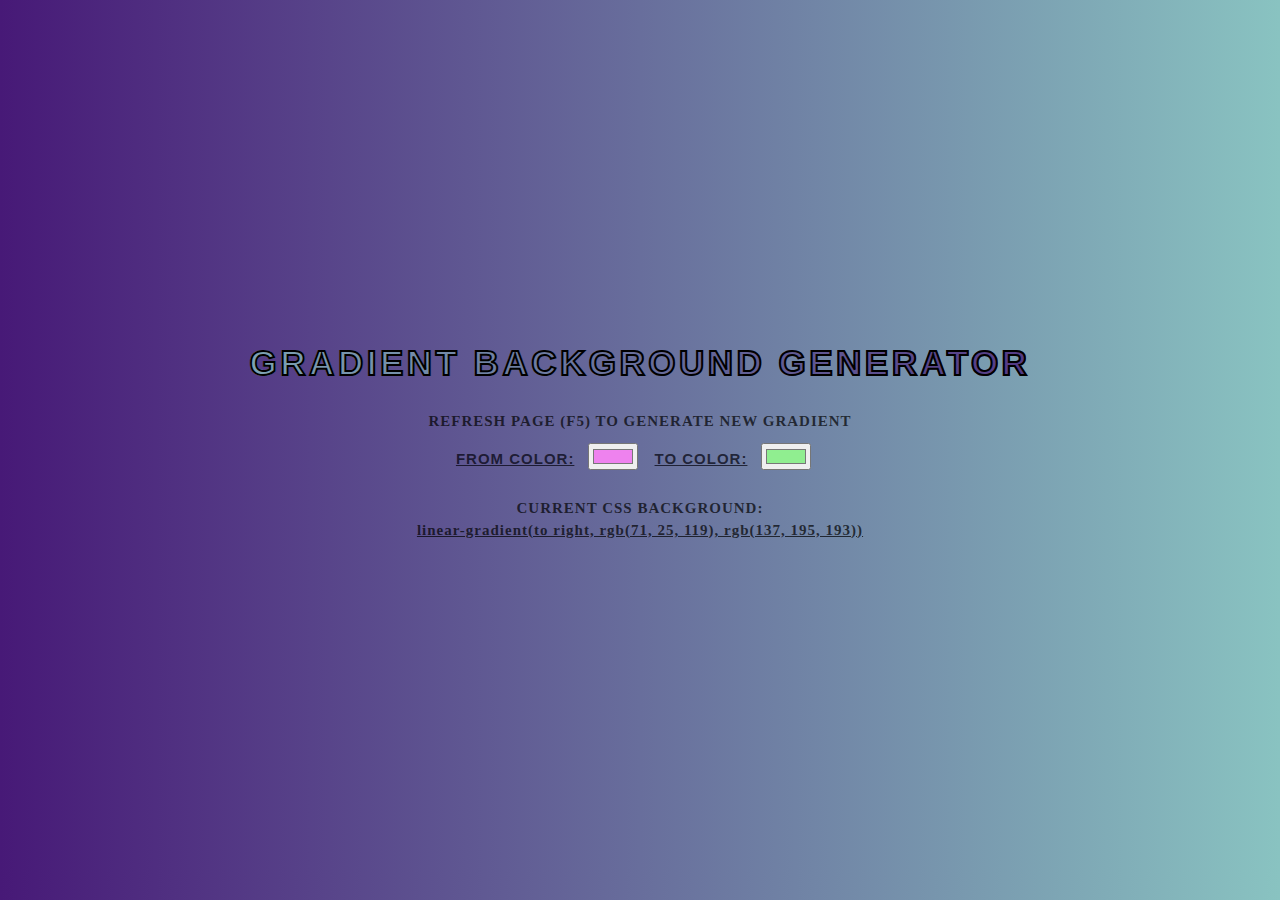
<file: index.html>
<!DOCTYPE html>
<html lang="en">
<head>
    <meta charset="UTF-8">
    <meta http-equiv="X-UA-Compatible" content="IE=edge">
    <meta name="viewport" content="width=device-width, initial-scale=1.0">
    <title>Gradient Background Generator</title>
    <link rel="stylesheet" href="style.css">
</head>
<body>
    <div id="container">
    <div id="content">
    <h1>Gradient Background Generator</h1>
        <h2>Refresh page (F5) to generate new gradient</h2>
    <span>From color:</span><input type="color" name="color1" value="#EE82EE">
    <span>To color:</span><input type="color" name="color2" value="#90EE90">
    <h2>Current CSS background:</h2>
    <h2 id="style">LINEAR-GRADIENT(TO RIGHT, RGB(238, 130, 238), RGB(144, 238, 144))</h2>
    <script type="text/javascript" src="script.js"></script>
    </div>
    </div>
</body>
</html>
</file>
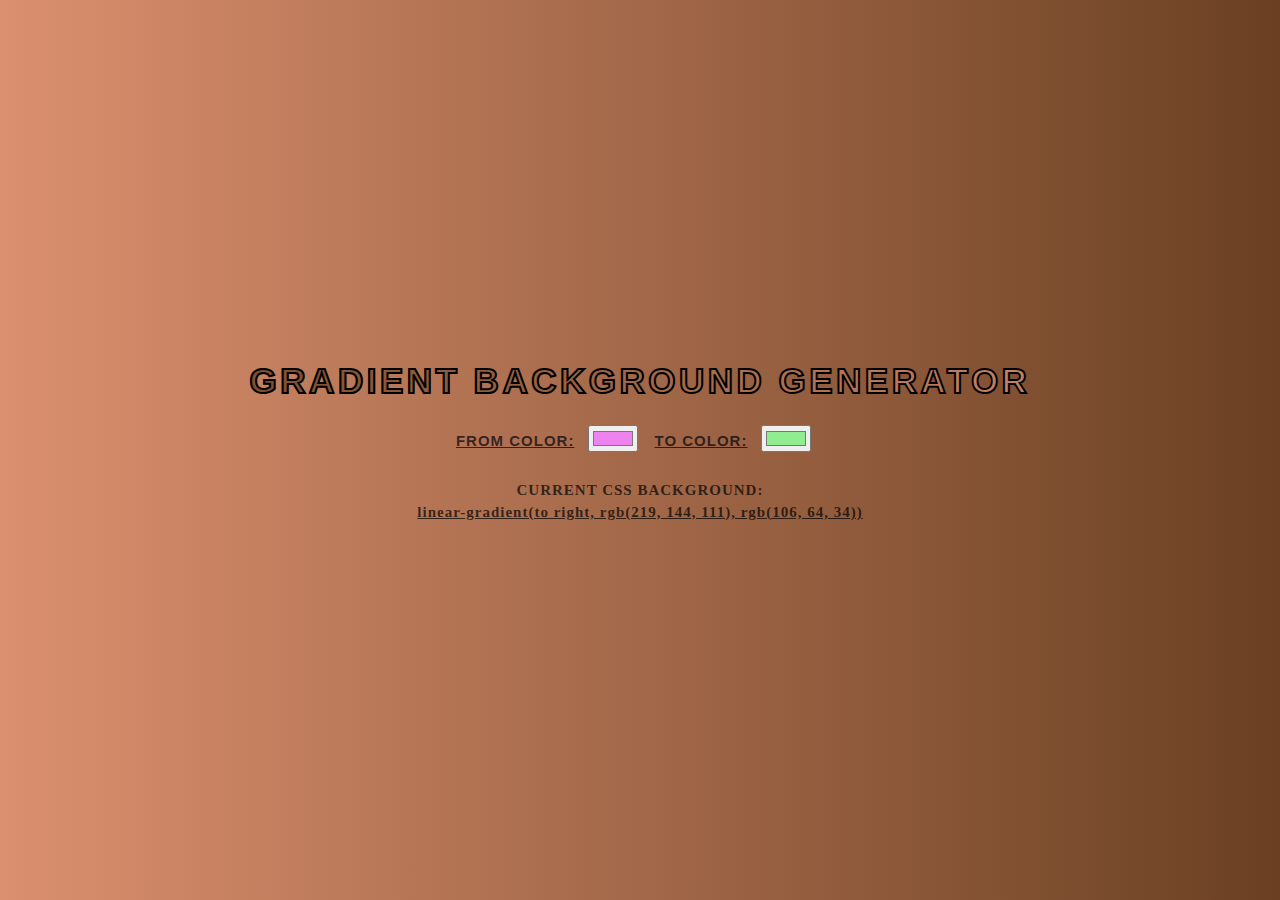
<file: Background-generator/index.html>
<!DOCTYPE html>
<html lang="en">
<head>
    <meta charset="UTF-8">
    <meta http-equiv="X-UA-Compatible" content="IE=edge">
    <meta name="viewport" content="width=device-width, initial-scale=1.0">
    <title>Gradient Background Generator</title>
    <link rel="stylesheet" href="style.css">
</head>
<body>
    <div id="container">
    <div id="content">
    <h1>Gradient Background Generator</h1>
    <span>From color:</span><input type="color" name="color1" value="#EE82EE">
    <span>To color:</span><input type="color" name="color2" value="#90EE90">
    <h2>Current CSS background:</h2>
    <h2 id="style">LINEAR-GRADIENT(TO RIGHT, RGB(238, 130, 238), RGB(144, 238, 144))</h2>
    <script type="text/javascript" src="script.js"></script>
    </div>
    </div>
</body>
</html>
</file>
<file: style.css>
html {
    font-size: 62.5%;
    box-sizing: content-box;
}

body {
	font: 'Raleway', sans-serif;
    color: rgba(0,0,0,.7);
    text-align: center;
    text-transform: uppercase;
    letter-spacing: .1em;
}

div#container {
    height: 95vh;
    display: grid;
}

div#content {
    justify-content: center;
    align-self: center;
}

h1 {
    font: 600 3.5em 'Raleway', sans-serif;
    color: rgba(0,0,0,.7);
    text-align: center;
    text-transform: uppercase;
    letter-spacing: .1em;
    width: 100%;
    font-weight: 800;
    -webkit-text-stroke-width: 2px;
    -webkit-text-stroke-color: black;
}

h2 {
    margin-top: 2em;
}

h2#style {
    margin-top: -0.5em;
    text-transform: lowercase;
    text-decoration: underline;
}

h3 {
	font: 900 1em 'Raleway', sans-serif;
    color: rgba(0,0,0,.7);
    text-align: center;
    text-transform: none;
    letter-spacing: 0.01em;
}

input {
    margin-left: 1em;
    margin-right: 1em;
}

span {
    font: 600 1.5em 'Raleway', sans-serif;
    color: rgba(0,0,10,.7);
    text-align: center;
    text-decoration: underline;
}
</file>
<file: Background-generator/style.css>
html {
    font-size: 62.5%;
    box-sizing: content-box;
}

body {
	font: 'Raleway', sans-serif;
    color: rgba(0,0,0,.7);
    text-align: center;
    text-transform: uppercase;
    letter-spacing: .1em;
}

div#container {
    height: 95vh;
    display: grid;
}

div#content {
    justify-content: center;
    align-self: center;
}

h1 {
    font: 600 3.5em 'Raleway', sans-serif;
    color: rgba(0,0,0,.7);
    text-align: center;
    text-transform: uppercase;
    letter-spacing: .1em;
    width: 100%;
    font-weight: 800;
    -webkit-text-stroke-width: 2px;
    -webkit-text-stroke-color: black;
}

h2 {
    margin-top: 2em;
}

h2#style {
    margin-top: -0.5em;
    text-transform: lowercase;
    text-decoration: underline;
}

h3 {
	font: 900 1em 'Raleway', sans-serif;
    color: rgba(0,0,0,.7);
    text-align: center;
    text-transform: none;
    letter-spacing: 0.01em;
}

input {
    margin-left: 1em;
    margin-right: 1em;
}

span {
    font: 600 1.5em 'Raleway', sans-serif;
    color: rgba(0,0,10,.7);
    text-align: center;
    text-decoration: underline;
}
</file>
